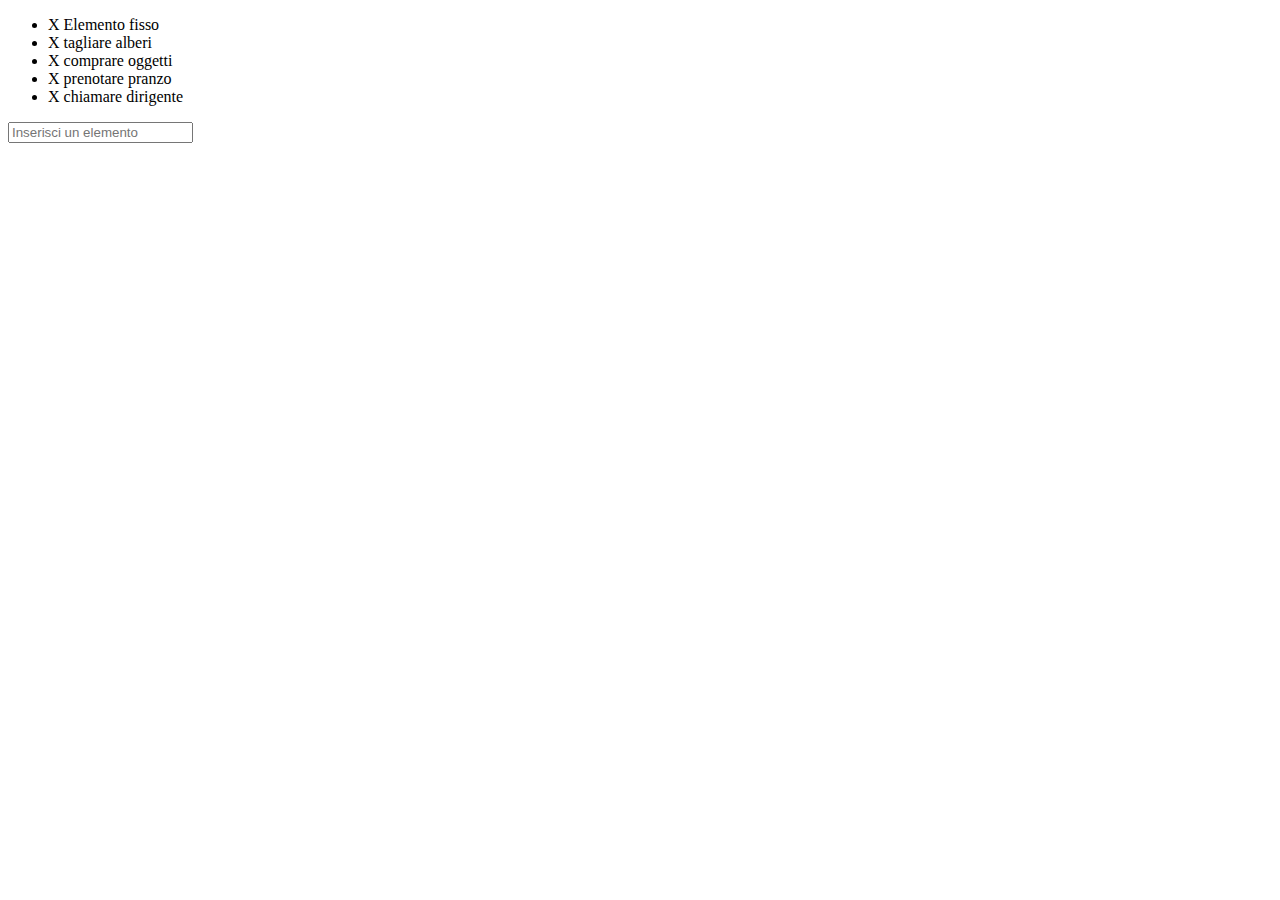
<file: blocco3-snack3-exemple.clone()/index.html>
<!DOCTYPE html>
<html lang="en">
<head>
  <meta charset="UTF-8">
  <meta name="viewport" content="width=device-width, initial-scale=1.0">
  <meta http-equiv="X-UA-Compatible" content="ie=edge">
  <script src="https://ajax.googleapis.com/ajax/libs/jquery/3.4.1/jquery.min.js"></script>
  <link rel="stylesheet" href="css/style.css">
  <title>Timing Functions</title>
</head>
<body>
  <ul class="todo">
    <li><span>X</span> Elemento fisso</li>
  </ul>
  <input id="add-element" type="text" name="" value="" placeholder="Inserisci un elemento">
  <div class="template" id="template-li">
    <li class="element"><span>X</span> </li>
  </div>
  <script src="js/script.js" charset="utf-8"></script>
</body>
</html>
</file>
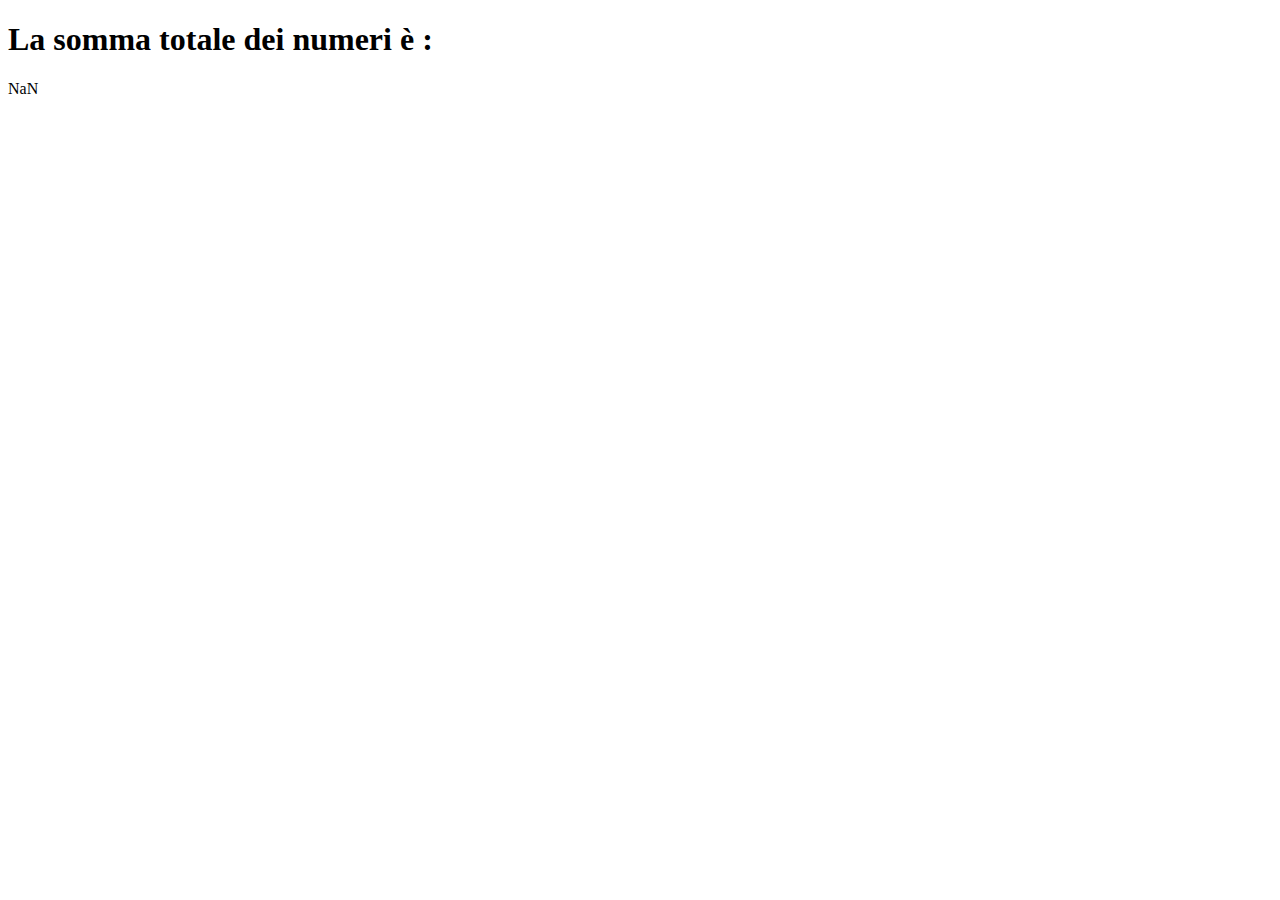
<file: snack3/index.html>
<!DOCTYPE html>
<html lang="en" dir="ltr">
  <head>
    <meta charset="utf-8">
    <link rel="stylesheet" href="css/style.css">
    <title></title>
  </head>
  <body>
    <h1> La somma totale dei numeri è :</h1>
    <div id="totale">

    </div>
    <script src="js/script.js" charset="utf-8"></script>
  </body>
</html>
</file>
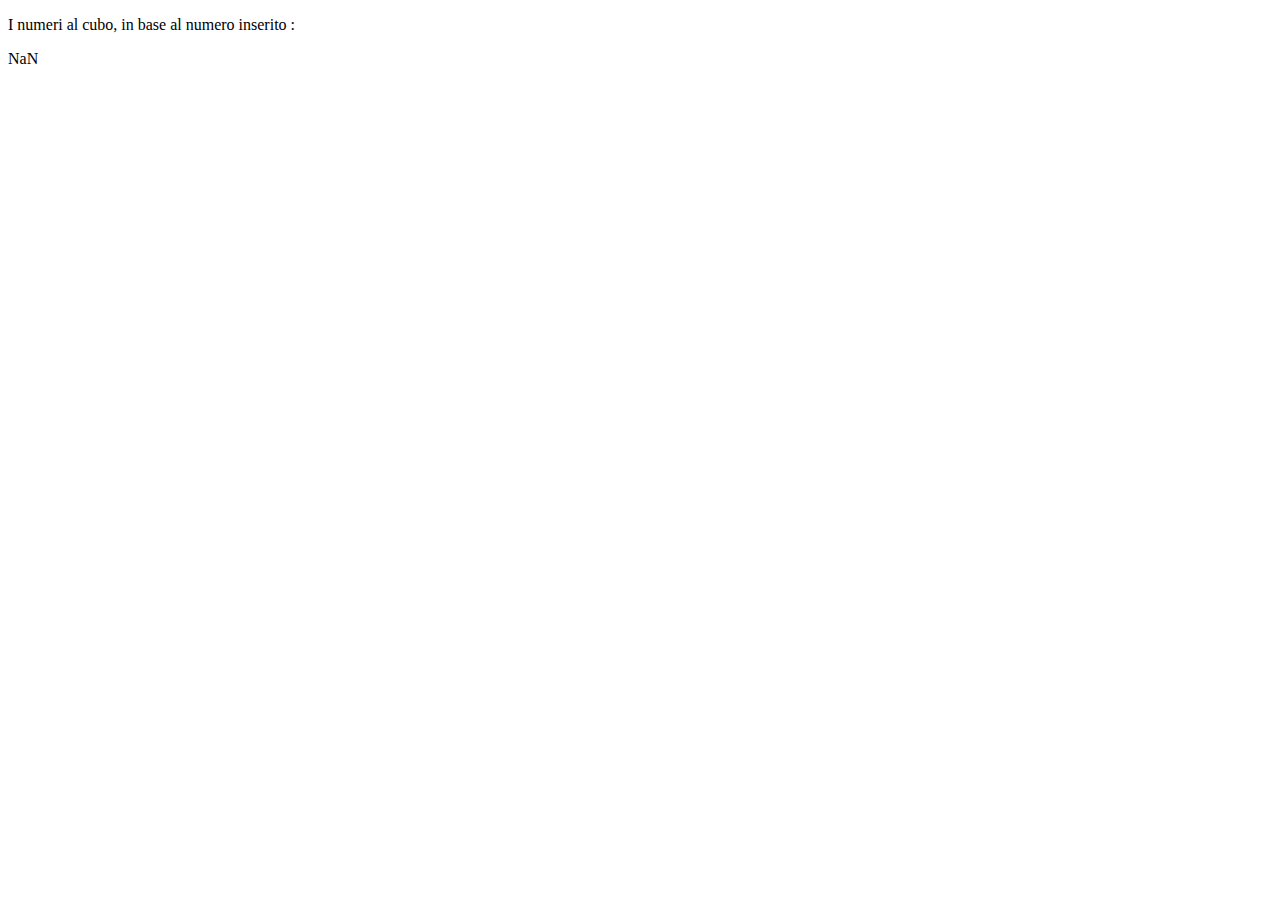
<file: snack6/index.html>
<!DOCTYPE html>
<html lang="en" dir="ltr">
  <head>
    <meta charset="utf-8">
    <title></title>
  </head>
  <p> I numeri al cubo, in base al numero inserito :</p>
  <div id="numeri">

  </div>
  <body>
    <script src="js/script.js" charset="utf-8"></script>
  </body>
</html>
</file>
<file: blocco3-snack3-exemple.clone()/css/style.css>
.template {
  display: none;
}
</file>
<file: snack3/css/style.css>
/* .numero_conclusivo {
  font-size: 20px;
  color: orange;
} */
</file>
